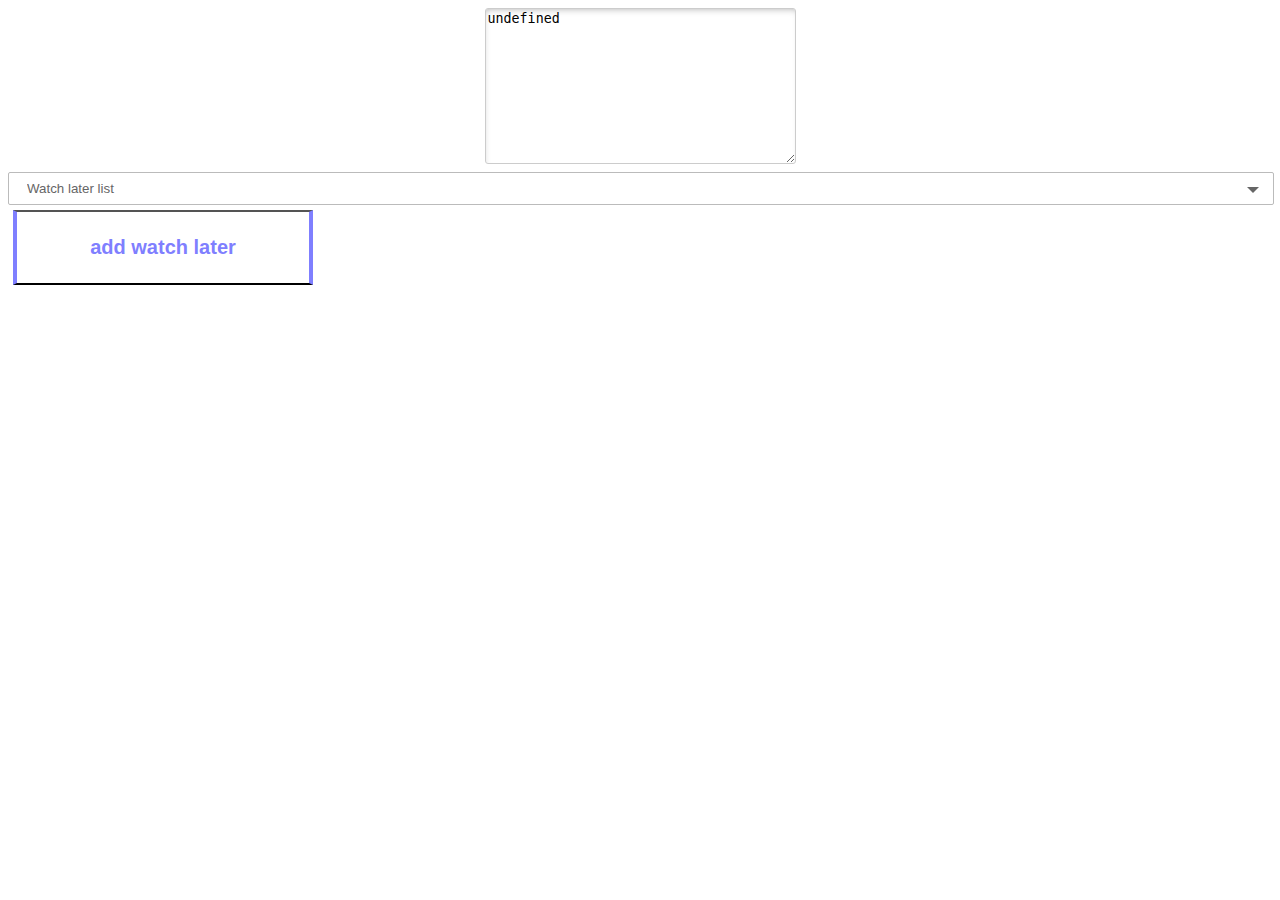
<file: tmp/index.html>
<!DOCTYPE html>
<html>
  <head>
    <meta charset="utf-8">
    <meta name="viewport" content="width=device-width, initial-scale=1">
    <link rel="stylesheet" href="css/style.css">
    <script src="js/main.js"></script>
    <link href="https://use.fontawesome.com/releases/v5.6.1/css/all.css" rel="stylesheet">
  </head>
  <body>
    <textarea id="hoge"class="hoge" rows="10" cols="45"></textarea>
    <div class="cp_ipselect cp_sl01">
      <select>
        <option value="select">Watch later list</option>
        <option value="a01">copy title and url</option>
        <option value="a02">destroy everything💥</option>
        <option value="a03">select action</option>
        <option value="a04">btn2</option>
        <option value="a05">btn3</option>
        <option value="a06">btn4</option>
        <option value="a07">btn5</option>
      </select>
    </div>

    <section id="select" style="display: block;">
      <!-- favike action -->
      <button id="btnfavike" style="--color: #7f7fff;">add watch later</button>
      <div class="favike"></div>
    </section>

    <section id="a01">
      <!-- select action -->
    </section>  
    <section id="a02">
      <!-- button action -->
      <button id="btn1" style="--color: #ff7f7f;">destroy everything💥</button>
    </section>  

    <section id="a03">
      <!-- select action -->
    </section>
    
    <section id="a04">
      <!-- button action -->
      <button id="btn2" style="--color: #ff7fff;">btn2</button>
    </section>
    
    <section id="a05">
      <!-- button action -->
      <button id="btn3" style="--color: #7f7fff;">btn3</button>
    </section>

    <section id="a06">
      <!-- button action -->
      <button id="btn4" style="--color: #7fffff;">btn4</button>
    </section>

    <section id="a07">
      <!-- button action -->
      <button id="btn5" style="--color: #7fffbf;">btn5</button>
    </section>

    <script src="js/script.js"></script>
  </body>
</html>
</file>
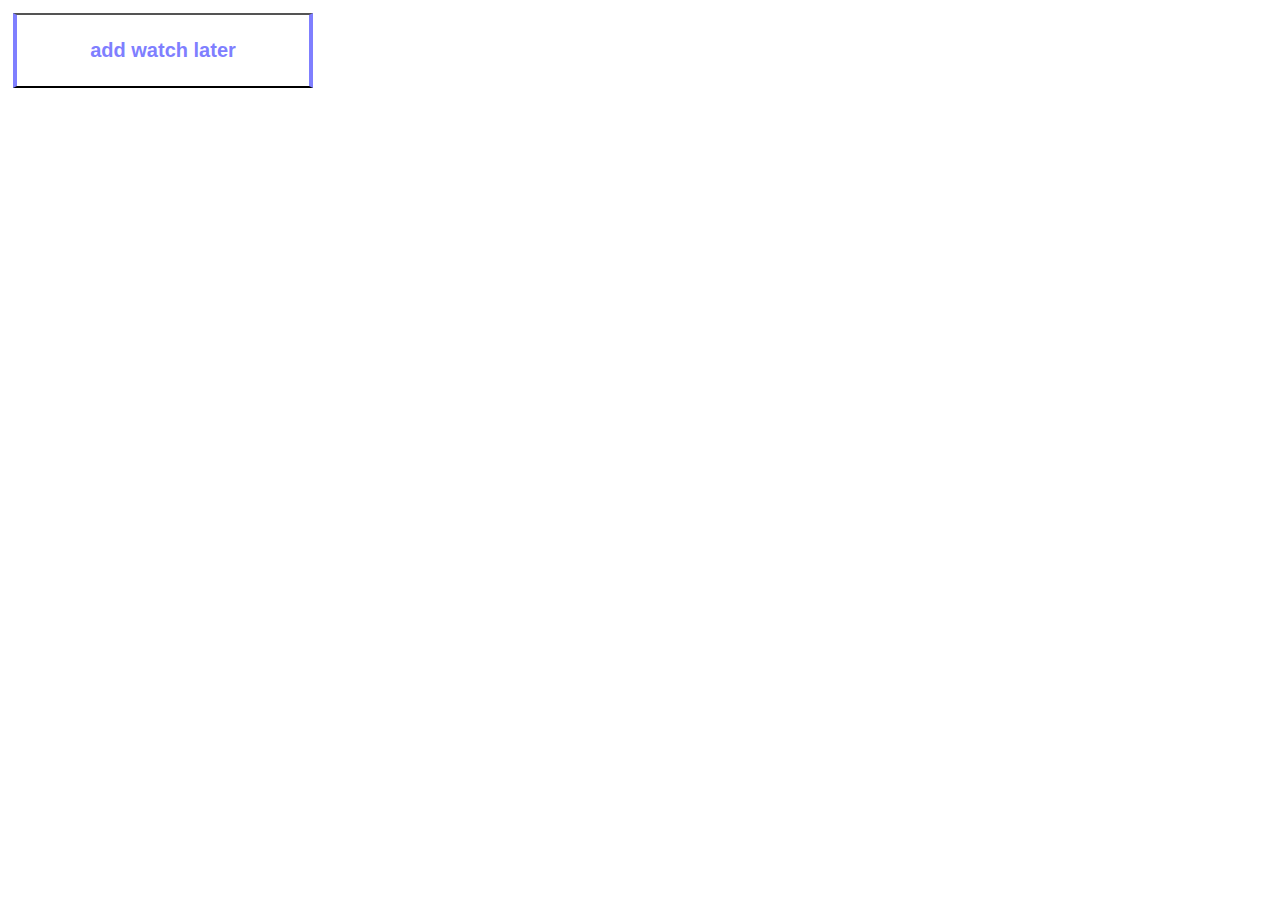
<file: watch_later/index.html>
<!DOCTYPE html>
<html>

<head>
  <meta charset="utf-8">
  <meta name="viewport" content="width=device-width, initial-scale=1">
  <link rel="stylesheet" href="css/style.css">
  <link href="https://use.fontawesome.com/releases/v5.6.1/css/all.css" rel="stylesheet">
</head>

<body>
  <button id="btnfavike" style="--color: #7f7fff;">add watch later</button>
  <div class="favike"></div>
  <script src="js/script.js"></script>
</body>

</html>
</file>
<file: tmp/css/style.css>
@import url("./button.css");
@import url("./select.css");
@import url("./card.css");

section {
  display: none;
}

.favike {
  margin: 1em auto 2em;
  text-align: left;
}
.favike span {
  line-height: 40px;
  display: block;
}
.hoge {
  width: 305px;
  border:0;
  border:solid 1px #ccc;
  border-radius: 3px;
  box-shadow: inset 1px 4px 9px -6px rgba(0,0,0,0.5);
  display: block;
  margin: auto;
}
</file>
<file: watch_later/css/style.css>
section {
  display: none;
}

.favike {
  margin: 1em auto 2em;
  text-align: left;
}
.favike span {
  line-height: 40px;
  display: block;
}

/* card */
.card {
  width:300px;
  height:60px;
  font-size: 15px;
  line-height: 60px;
  position:relative;
  background-color:#7f7fff;
  margin: 5px auto;
}
.card-title {
  font-weight: bold;
  text-overflow: ellipsis;
  white-space: nowrap;
  overflow: hidden;
  max-width:195px;
  color: #fff;
  position: absolute;
  top: 0;
  left: 0;
  width: 100%;
  height: 100%;
  z-index: 1;
  margin-left: 40px;
}
.card-title:hover {
opacity:60%;
  transition:0.5s;
}
.drag {
  cursor: move;
}
.drag i {
  padding-left:15px;
  padding-right:10px;
  color: #fff;
}
.card-btn {
  position: absolute;
  right: 10px;
  top: 6px;
  border-radius: 50%;
  border: 4px solid;
  width: 40px;
   height: 40px;
   color: #fff;
   cursor: pointer;
   z-index: 2;
}
.card-btn:hover {
  opacity:60%;
  transition:0.5s;
}
.card-btn i {
  font-size:25px;
  position: absolute;
  right: 9px;
  top: 7px;
}

/* button */
:root {
  --color: #668ad8;
}
button {
  width:300px;
  height: 75px;
  margin:5px;
  font-size: 20px;
  position: relative;
  display: inline-block;
  font-weight: bold;
  padding: 0.5em 1em;
  text-decoration: none;
  border-left: solid 4px var(--color);
  border-right: solid 4px var(--color);
  color: var(--color);
  background: #FFF;
  transition: .4s;
}

button:hover {
  background: var(--color);
  color: #FFF;
}
</file>
